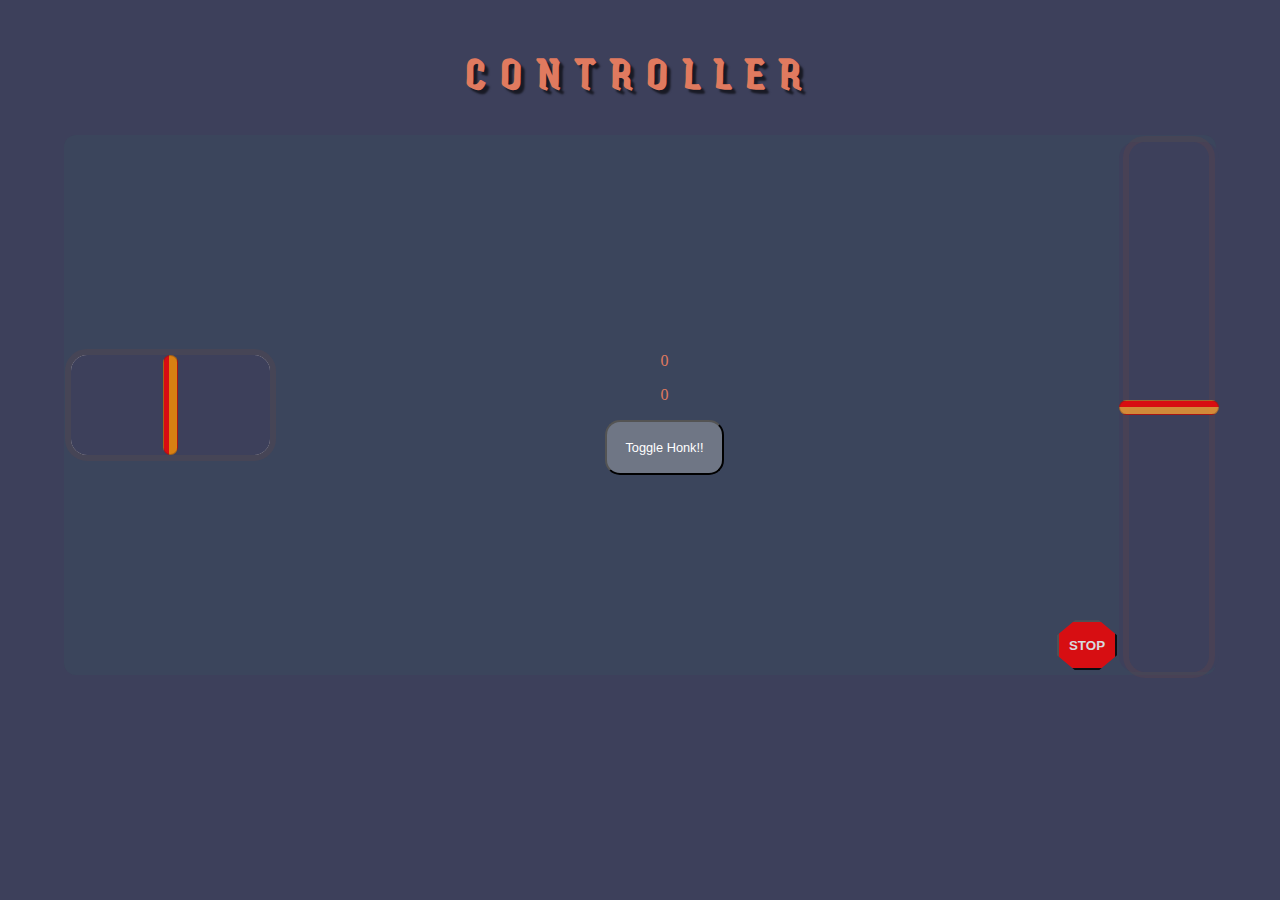
<file: data/index.html>
<!DOCTYPE html>
<html lang="en">
  <head>
    <meta charset="UTF-8" />
    <meta
      name="viewport"
      content="width=device-width, height=device-height, initial-scale=1.0"
    />
    <title>raneX Car</title>

    <link rel="preconnect" href="https://fonts.googleapis.com" />
    <link rel="preconnect" href="https://fonts.gstatic.com" crossorigin />
    <link
      href="https://fonts.googleapis.com/css2?family=Jaini&display=swap"
      rel="stylesheet"
    />
  </head>

  <style>
    :root {
      --th: 200;
      --bgh: 42;

      --primary: #f4f1deff;
      --accent: #e07a5fff;
      --dark: #3d405bff;
      --success: #81b29aff;
      --warning: #f2cc8fff;
    }
    * {
      box-sizing: border-box;
      -webkit-user-select: none;
      -ms-user-select: none;
      user-select: none;
    }

    @media only screen and (orientation: portrait) {
      html {
        overflow: hidden;
      }
      .body {
        position: relative;
      }
      .container {
        position: absolute;
        top: 0;
        left: 0;
        transform: rotate(90deg) translate(35dvw, 5dvh);
        width: 80dvh;
        height: 80dvw;
      }

      .restContainer {
        /* background: red; */
        width: 100vh;
        height: 73vw;
      }
    }

    h1 {
      font-family: "Jaini", system-ui;
      font-weight: 400;
      font-style: normal;
      font-size: 3rem;
      font-weight: 900;
      text-shadow: 4px 4px 2px rgba(0, 0, 0, 0.6);
      letter-spacing: 15px;
    }

    body {
      background-color: var(--dark);
      color: var(--accent);
      text-align: center;
    }

    .container {
      display: flex;
      flex-direction: column;
      justify-content: center;
      align-items: center;
    }

    .restContainer {
      --steerRangeHeight: 100px;
      --steerRangeWidth: 199px;

      --driveRangeHeight: 100%;
      --driveRangeWidth: 80px;

      --rangeThumbWidth: 15px;

      background-color: rgba(41, 119, 106, 0.098);
      padding: 5px;
      width: 90vw;
      height: 60vh;
      max-height: 60vh;
      display: flex;
      align-items: center;
      flex-wrap: wrap;
      justify-content: space-between;
      /* box-shadow: 0px -2px 40px 0px rgba(224, 122, 95, 1); */
      border-radius: 12px;
      animation: rotateShadow 7s ease-out alternate-reverse infinite;
    }

    .driveController {
      display: flex;
      height: 100%;
    }

    .stopBtn {
      align-self: flex-end;
      height: 50px;
      width: 60px;
      opacity: 0.8;
      background-color: red;
      color: white;
      margin-right: 10px;
      font-weight: 900;
      clip-path: polygon(
        30% 0%,
        70% 0%,
        100% 30%,
        100% 70%,
        70% 100%,
        30% 100%,
        0% 70%,
        0% 30%
      );
    }

    @keyframes rotateShadow {
      0% {
        box-shadow: 1px -3px 30px 0px rgba(224, 122, 95, 1);
      }

      25% {
        box-shadow: 5px 0px 10px 0px rgba(224, 122, 95, 1);
      }

      50% {
        box-shadow: 8px 10px 50px 0px rgba(224, 122, 95, 1);
      }

      100% {
        box-shadow: 2px 3px 20px 0px rgba(224, 122, 95, 1);
      }
    }

    input[type="range"] {
      -webkit-appearance: none;
      appearance: none;
      cursor: pointer;
      outline: none;
      /* overflow: hidden; */
      border-radius: 16px;
      background-color: #ccc;
      outline: 6px solid rgba(241, 80, 5, 0.063);
      touch-action: none;
    }

    input[type="range"]::-webkit-slider-runnable-track {
      height: 30px;
      background: var(--dark);
      border-radius: 16px;
    }
    input[type="range"]::-moz-range-track {
      height: 30px;
      background: #ccc;
      border-radius: 16px;
    }
    input[type="range"]::-webkit-slider-thumb {
      -webkit-appearance: none;
      appearance: none;
      height: 30px;
      width: 50px;
      background-color: #ff6c0a97;
      border: 1px solid rgba(78, 34, 12, 0.345);
    }

    input[type="range"]::-moz-range-thumb {
      height: 15px;
      width: 15px;

      background-color: #d75050;
      border-radius: 50%;
      border: 1px solid #f50;
      box-shadow: -407px 0 0 400px #f50;
    }

    .steeringRange {
      height: var(--steerRangeHeight);
      width: var(--steerRangeWidth);
    }

    input[type="range"].steeringRange::-webkit-slider-runnable-track {
      height: var(--steerRangeHeight);
      margin: auto;
    }

    input[type="range"].steeringRange::-webkit-slider-thumb {
      height: 100px;
      width: var(--rangeThumbWidth);
      background-color: #ff9100;
      opacity: 0.8;
      background-image: linear-gradient(
        to right,
        #ff0000,
        #ff0000 5px,
        #ff9100 5px,
        #ff9100
      );
      border-radius: 12px;
    }

    .driveRange {
      width: var(--driveRangeWidth);
      height: var(--driveRangeHeight);
      direction: rtl;
      writing-mode: vertical-lr;
      appearance: slider-vertical;
      vertical-align: bottom;
    }

    input[type="range"].driveRange::-webkit-slider-thumb {
      width: 100px;
      height: var(--rangeThumbWidth);
      opacity: 0.8;
      border-radius: 12px;
      background-color: #f79d31;
      background-image: linear-gradient(0deg, #f79d31 50%, #ff0000 50%);
    }

    .honk {
      border-radius: 15px;
      padding: 18px;
      background-color: rgba(211, 211, 211, 0.346);
      font-size: 0.8rem;
      color: white;
    }
  </style>

  <body>
    <div class="container">
      <h1 onclick="toggleFullScreen();">CONTROLLER</h1>
      <div class="restContainer">
        <input
          class="steeringRange"
          id="steeringRange"
          type="range"
          min="-100"
          max="100"
        />
        <div>
          <p id="steer">0</p>
          <p id="speed">0</p>

          <button id="honk" class="honk" onclick="honk()">Toggle Honk!!</button>
        </div>
        <div class="driveController">
          <button
            class="stopBtn"
            onclick="stopMovement()"
            id="stopBtn"
            type="button"
          >
            STOP
          </button>
          <input
            orient="vertical"
            id="driveRange"
            class="driveRange"
            type="range"
            min="-100"
            max="100"
            step="2"
          />
        </div>
      </div>
    </div>
  </body>

  <script>
    window.oncontextmenu = function (event) {
      event.preventDefault();
      event.stopPropagation();
      return false;
    };

    function toggleFullScreen() {
      if (!document.fullscreenElement) {
        document.documentElement.requestFullscreen();
      } else if (document.exitFullscreen) {
        document.exitFullscreen();
      }
    }

    const steeringRange = document.getElementById("steeringRange");
    const driveRange = document.getElementById("driveRange");

    const stopBtn = document.getElementById("stopBtn");

    const hapticFeedback = () => {
      navigator.vibrate(500);
    };

    function callCommandApi(url, val) {
      return fetch(url, {
        method: "POST",
        body: val,
      }).then((res) => {
        console.log(res);
        hapticFeedback();
      });
    }

    function honk() {
      callCommandApi("/honk");
    }

    function steerStraight() {
      return callCommandApi("/straight").then(() => {});
    }

    function steerLeft(val) {
      return callCommandApi("/left", val).then(() => {});
    }

    function steerRight(val) {
      return callCommandApi("/right", val).then(() => {});
    }

    function moveForward(val) {
      return callCommandApi("/forward", val).then(() => {});
    }

    function moveBackward(val) {
      return callCommandApi("/backward", val).then(() => {});
    }

    function stopMovement() {
      return callCommandApi("/stop").then(() => {});
    }

    const steerEl = document.getElementById("steer");
    const handleSteerChange = () => {
      const val = Number(event.target.value);

      if (val < 0) {
        // Steering left
        steerLeft(Math.abs(val));
        steerEl.innerText = `left-${Math.abs(val)}`;
      } else if (val > 0) {
        steerRight(val);
        steerEl.innerText = `right-${val}`;
      } else {
        steerEl.innerText = 0;
        steerStraight();
      }
    };

    const handleSteerRelease = () => {
      steerStraight();
      steeringRange.value = 0;
      steerEl.innerText = 0;
    };

    const speedEl = document.getElementById("speed");

    const handleDriveChange = () => {
      const val = Number(event.target.value);
      if (val > 0) {
        // Move Formward
        moveForward(val);
        speedEl.innerText = `forward-${val}`;
      } else if (val < 0) {
        moveBackward(Math.abs(val));
        speedEl.innerText = `reverse-${Math.abs(val)}`;
      } else {
        stopMovement();
        speedEl.innerText = 0;
      }
    };

    const handleDriveRelease = () => {
      stopMovement();
      driveRange.value = 0;
      speedEl.innerText = 0;
    };

    function initEventListners() {
      steeringRange.onchange = handleSteerChange;
      steeringRange.oninput = handleSteerChange;
      steeringRange.ontouchend = handleSteerRelease;
      steeringRange.onmouseup = handleSteerRelease;

      driveRange.onchange = handleDriveChange;
      driveRange.oninput = handleDriveChange;
      driveRange.ontouchend = handleDriveRelease;
      driveRange.onmouseup = handleDriveRelease;
    }

    initEventListners();
  </script>
</html>
</file>
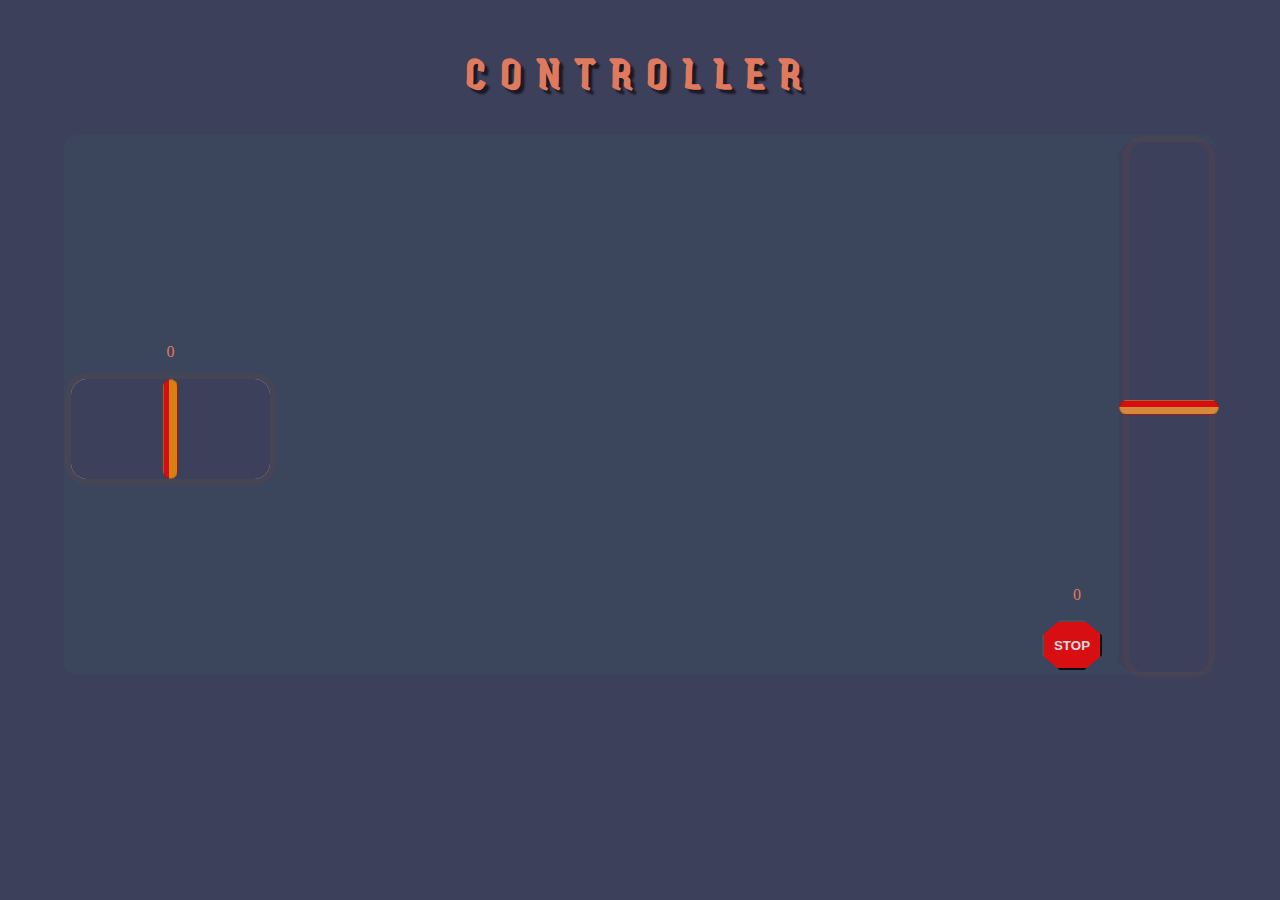
<file: src/index copy.html>
<!DOCTYPE html>
<html lang="en">
  <head>
    <meta charset="UTF-8" />
    <meta
      name="viewport"
      content="width=device-width, height=device-height, initial-scale=1.0"
    />
    <title>raneX Car</title>

    <link rel="preconnect" href="https://fonts.googleapis.com" />
    <link rel="preconnect" href="https://fonts.gstatic.com" crossorigin />
    <link
      href="https://fonts.googleapis.com/css2?family=Jaini&display=swap"
      rel="stylesheet"
    />
  </head>

  <style>
    :root {
      --th: 200;
      --bgh: 42;

      --primary: #f4f1deff;
      --accent: #e07a5fff;
      --dark: #3d405bff;
      --success: #81b29aff;
      --warning: #f2cc8fff;
    }
    * {
      box-sizing: border-box;
      -webkit-user-select: none;
      -ms-user-select: none;
      user-select: none;
    }

    @media only screen and (orientation: portrait) {
      html {
        overflow: hidden;
      }
      .body {
        position: relative;
      }
      .container {
        position: absolute;
        top: 0;
        left: 0;
        transform: rotate(90deg) translate(35dvw, 5dvh);
        width: 80dvh;
        height: 80dvw;
      }

      .restContainer {
        /* background: red; */
        width: 100vh;
        height: 73vw;
      }
    }

    h1 {
      font-family: "Jaini", system-ui;
      font-weight: 400;
      font-style: normal;
      font-size: 3rem;
      font-weight: 900;
      text-shadow: 4px 4px 2px rgba(0, 0, 0, 0.6);
      letter-spacing: 15px;
    }

    body {
      background-color: var(--dark);
      color: var(--accent);
      text-align: center;
    }

    .container {
      display: flex;
      flex-direction: column;
      justify-content: center;
      align-items: center;
    }

    .restContainer {
      --steerRangeHeight: 100px;
      --steerRangeWidth: 199px;

      --driveRangeHeight: 100%;
      --driveRangeWidth: 80px;

      --rangeThumbWidth: 15px;

      background-color: rgba(41, 119, 106, 0.098);
      padding: 5px;
      width: 90vw;
      height: 60vh;
      max-height: 60vh;
      display: flex;
      align-items: center;
      flex-wrap: wrap;
      justify-content: space-between;
      /* box-shadow: 0px -2px 40px 0px rgba(224, 122, 95, 1); */
      border-radius: 12px;
      animation: rotateShadow 7s ease-out alternate-reverse infinite;
    }

    .driveController {
      display: flex;
      height: 100%;
    }

    .stopBtn {
      align-self: flex-end;
      height: 50px;
      width: 60px;
      opacity: 0.8;
      background-color: red;
      color: white;
      margin-right: 10px;
      font-weight: 900;
      clip-path: polygon(
        30% 0%,
        70% 0%,
        100% 30%,
        100% 70%,
        70% 100%,
        30% 100%,
        0% 70%,
        0% 30%
      );
    }

    @keyframes rotateShadow {
      0% {
        box-shadow: 1px -3px 30px 0px rgba(224, 122, 95, 1);
      }

      25% {
        box-shadow: 5px 0px 10px 0px rgba(224, 122, 95, 1);
      }

      50% {
        box-shadow: 8px 10px 50px 0px rgba(224, 122, 95, 1);
      }

      100% {
        box-shadow: 2px 3px 20px 0px rgba(224, 122, 95, 1);
      }
    }

    input[type="range"] {
      -webkit-appearance: none;
      appearance: none;
      cursor: pointer;
      outline: none;
      /* overflow: hidden; */
      border-radius: 16px;
      background-color: #ccc;
      outline: 6px solid rgba(241, 80, 5, 0.063);
      touch-action: none;
    }

    input[type="range"]::-webkit-slider-runnable-track {
      height: 30px;
      background: var(--dark);
      border-radius: 16px;
    }
    input[type="range"]::-moz-range-track {
      height: 30px;
      background: #ccc;
      border-radius: 16px;
    }
    input[type="range"]::-webkit-slider-thumb {
      -webkit-appearance: none;
      appearance: none;
      height: 30px;
      width: 50px;
      background-color: #ff6c0a97;
      border: 1px solid rgba(78, 34, 12, 0.345);
    }

    input[type="range"]::-moz-range-thumb {
      height: 15px;
      width: 15px;

      background-color: #d75050;
      border-radius: 50%;
      border: 1px solid #f50;
      box-shadow: -407px 0 0 400px #f50;
    }

    .steeringRange {
      height: var(--steerRangeHeight);
      width: var(--steerRangeWidth);
    }

    input[type="range"].steeringRange::-webkit-slider-runnable-track {
      height: var(--steerRangeHeight);
      margin: auto;
    }

    input[type="range"].steeringRange::-webkit-slider-thumb {
      height: 100px;
      width: var(--rangeThumbWidth);
      background-color: #ff9100;
      opacity: 0.8;
      background-image: linear-gradient(
        to right,
        #ff0000,
        #ff0000 5px,
        #ff9100 5px,
        #ff9100
      );
      border-radius: 12px;
    }

    .driveRange {
      width: var(--driveRangeWidth);
      height: var(--driveRangeHeight);
      direction: rtl;
      writing-mode: vertical-lr;
      appearance: slider-vertical;
      vertical-align: bottom;
    }

    input[type="range"].driveRange::-webkit-slider-thumb {
      width: 100px;
      height: var(--rangeThumbWidth);
      opacity: 0.8;
      border-radius: 12px;
      background-color: #f79d31;
      background-image: linear-gradient(0deg, #f79d31 50%, #ff0000 50%);
    }
  </style>

  <body>
    <div class="container">
      <h1 onclick="toggleFullScreen();">CONTROLLER</h1>
      <div class="restContainer">
        <div>
          <p id="steer">0</p>

          <input
            class="steeringRange"
            id="steeringRange"
            type="range"
            min="-100"
            max="100"
          />
        </div>
        <div class="driveController">
          <div style="align-self: flex-end; margin-right: 15px">
            <p id="speed">0</p>
            <button
              class="stopBtn"
              onclick="stopMovement()"
              id="stopBtn"
              type="button"
            >
              STOP
            </button>
          </div>
          <input
            orient="vertical"
            id="driveRange"
            class="driveRange"
            type="range"
            min="-100"
            max="100"
            step="2"
          />
        </div>
      </div>
    </div>
  </body>

  <script>
    window.oncontextmenu = function (event) {
      event.preventDefault();
      event.stopPropagation();
      return false;
    };

    function toggleFullScreen() {
      if (!document.fullscreenElement) {
        document.documentElement.requestFullscreen();
      } else if (document.exitFullscreen) {
        document.exitFullscreen();
      }
    }

    const steeringRange = document.getElementById("steeringRange");
    const driveRange = document.getElementById("driveRange");

    const stopBtn = document.getElementById("stopBtn");

    const hapticFeedback = () => {
      navigator.vibrate(500);
    };

    function callCommandApi(url, val) {
      return fetch(url, {
        method: "POST",
        body: val,
      }).then((res) => {
        console.log(res);
        hapticFeedback();
      });
    }

    function steerStraight() {
      return callCommandApi("/straight").then(() => {});
    }

    function steerLeft(val) {
      return callCommandApi("/left", val).then(() => {});
    }

    function steerRight(val) {
      return callCommandApi("/right", val).then(() => {});
    }

    function moveForward(val) {
      return callCommandApi("/forward", val).then(() => {});
    }

    function moveBackward(val) {
      return callCommandApi("/backward", val).then(() => {});
    }

    function stopMovement() {
      return callCommandApi("/stop").then(() => {});
    }

    const steerEl = document.getElementById("steer");
    const handleSteerChange = () => {
      const val = Number(event.target.value);

      if (val < 0) {
        // Steering left
        steerLeft(val);
        steerEl.innerText = `left-${val}`;
      } else if (val > 0) {
        steerRight(Math.abs(val));
        steerEl.innerText = `right-${Math.abs(val)}`;
      } else {
        steerEl.innerText = 0;
        steerStraight();
      }
    };

    const handleSteerRelease = () => {
      steerStraight();
      steeringRange.value = 0;
      steerEl.innerText = 0;
    };

    const speedEl = document.getElementById("speed");

    const handleDriveChange = () => {
      const val = Number(event.target.value);
      if (val > 0) {
        // Move Formward
        moveForward(val);
        speedEl.innerText = `forward-${val}`;
      } else if (val < 0) {
        moveBackward(Math.abs(val));
        speedEl.innerText = `reverse-${Math.abs(val)}`;
      } else {
        stopMovement();
        speedEl.innerText = 0;
      }
    };

    const handleDriveRelease = () => {
      stopMovement();
      driveRange.value = 0;
      speedEl.innerText = 0;
    };

    function initEventListners() {
      steeringRange.onchange = handleSteerChange;
      steeringRange.oninput = handleSteerChange;
      steeringRange.ontouchend = handleSteerRelease;

      driveRange.onchange = handleDriveChange;
      driveRange.oninput = handleDriveChange;
      driveRange.ontouchend = handleDriveRelease;
    }

    initEventListners();
  </script>
</html>
</file>
